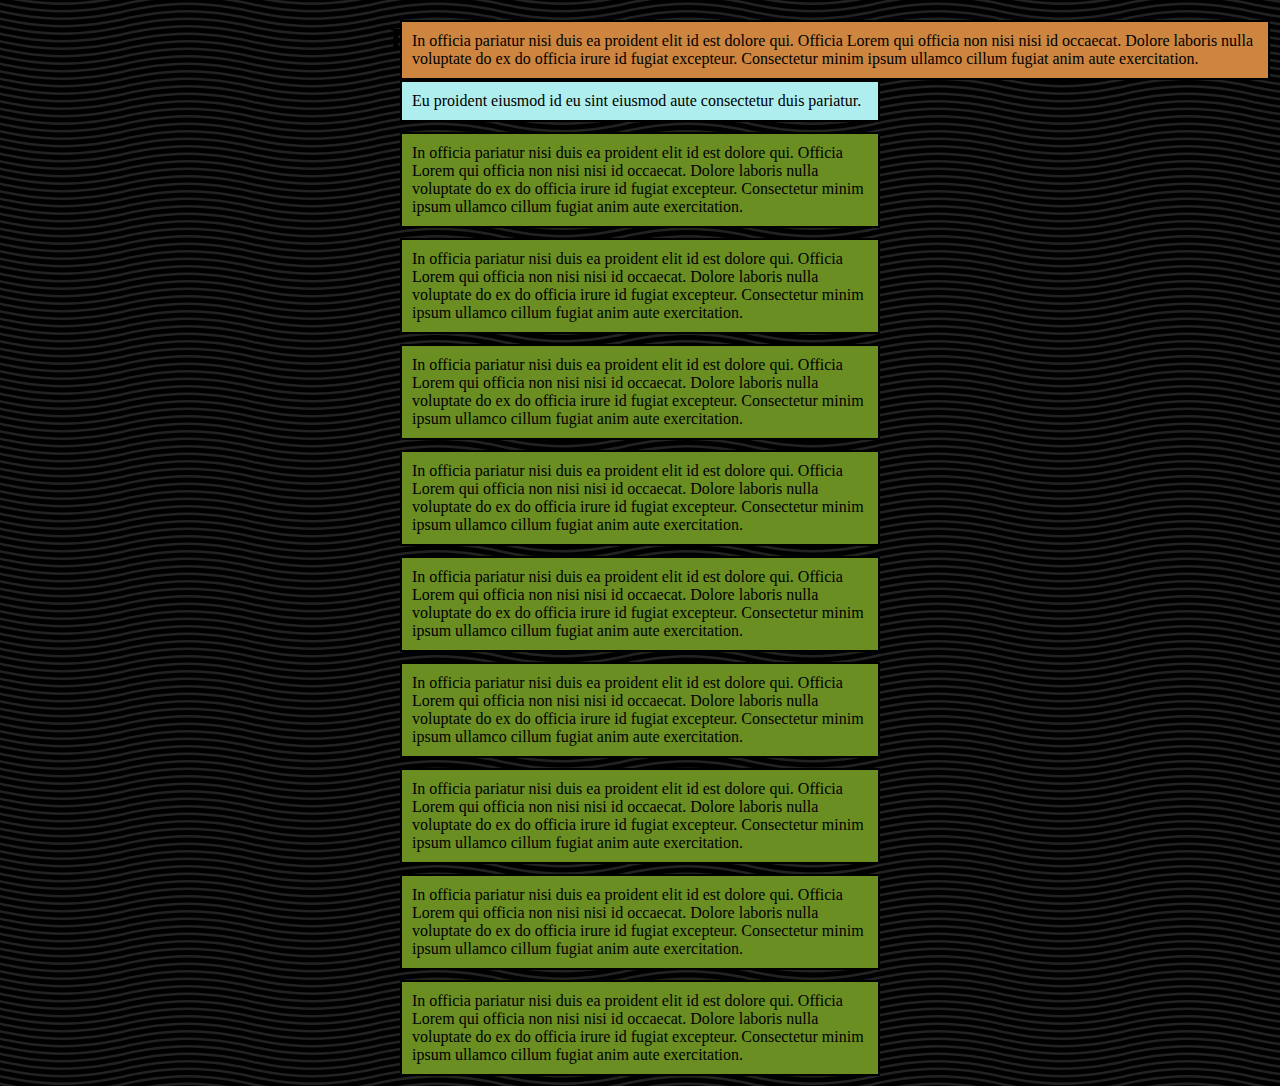
<file: index.html>
<!DOCTYPE html>
<html lang="en">
    <head>
        <meta charset="utf-8">
        <meta name="author" content="Fernando Rodriguez">
        <meta name="discrption" content="This is Postioning Pratice">

        <meta property="og:image" content="Favacon.png">
        <meta property="FavaCon" content="Chems with code">
        <meta property="A picture of Chems with Code writen" content="Future FavaCon">
        <link rel="shortcut icon" href="Favacon.png" type="image/x-icon">
        
        <title>Postioning Pratice</title>
        <link rel="stylesheet" href="postion.css">
    </head>
    <body>
        <header>
            <h1>Basic Document Flow</h1>
        </header>

        <p>In officia pariatur nisi duis ea proident elit id est dolore qui. Officia Lorem qui officia non nisi nisi id occaecat. Dolore laboris nulla voluptate do ex do officia irure id fugiat excepteur. Consectetur minim ipsum ullamco cillum fugiat anim aute exercitation.
        </p> 
        <p class="position">Eu proident eiusmod id eu sint eiusmod aute consectetur duis pariatur.</p>
        <p>In officia pariatur nisi duis ea proident elit id est dolore qui. Officia Lorem qui officia non nisi nisi id occaecat. Dolore laboris nulla voluptate do ex do officia irure id fugiat excepteur. Consectetur minim ipsum ullamco cillum fugiat anim aute exercitation.
        </p> 
        <p>In officia pariatur nisi duis ea proident elit id est dolore qui. Officia Lorem qui officia non nisi nisi id occaecat. Dolore laboris nulla voluptate do ex do officia irure id fugiat excepteur. Consectetur minim ipsum ullamco cillum fugiat anim aute exercitation.
        </p> 
        <p>In officia pariatur nisi duis ea proident elit id est dolore qui. Officia Lorem qui officia non nisi nisi id occaecat. Dolore laboris nulla voluptate do ex do officia irure id fugiat excepteur. Consectetur minim ipsum ullamco cillum fugiat anim aute exercitation.
        </p> 
        <p>In officia pariatur nisi duis ea proident elit id est dolore qui. Officia Lorem qui officia non nisi nisi id occaecat. Dolore laboris nulla voluptate do ex do officia irure id fugiat excepteur. Consectetur minim ipsum ullamco cillum fugiat anim aute exercitation.
        </p> 
        <p>In officia pariatur nisi duis ea proident elit id est dolore qui. Officia Lorem qui officia non nisi nisi id occaecat. Dolore laboris nulla voluptate do ex do officia irure id fugiat excepteur. Consectetur minim ipsum ullamco cillum fugiat anim aute exercitation.
        </p> 
        <p>In officia pariatur nisi duis ea proident elit id est dolore qui. Officia Lorem qui officia non nisi nisi id occaecat. Dolore laboris nulla voluptate do ex do officia irure id fugiat excepteur. Consectetur minim ipsum ullamco cillum fugiat anim aute exercitation.
        </p>
        <p>In officia pariatur nisi duis ea proident elit id est dolore qui. Officia Lorem qui officia non nisi nisi id occaecat. Dolore laboris nulla voluptate do ex do officia irure id fugiat excepteur. Consectetur minim ipsum ullamco cillum fugiat anim aute exercitation.
        </p>
        <p>In officia pariatur nisi duis ea proident elit id est dolore qui. Officia Lorem qui officia non nisi nisi id occaecat. Dolore laboris nulla voluptate do ex do officia irure id fugiat excepteur. Consectetur minim ipsum ullamco cillum fugiat anim aute exercitation.
        </p>
        <p>In officia pariatur nisi duis ea proident elit id est dolore qui. Officia Lorem qui officia non nisi nisi id occaecat. Dolore laboris nulla voluptate do ex do officia irure id fugiat excepteur. Consectetur minim ipsum ullamco cillum fugiat anim aute exercitation.
        </p>
        
    </body>
</html>
</file>
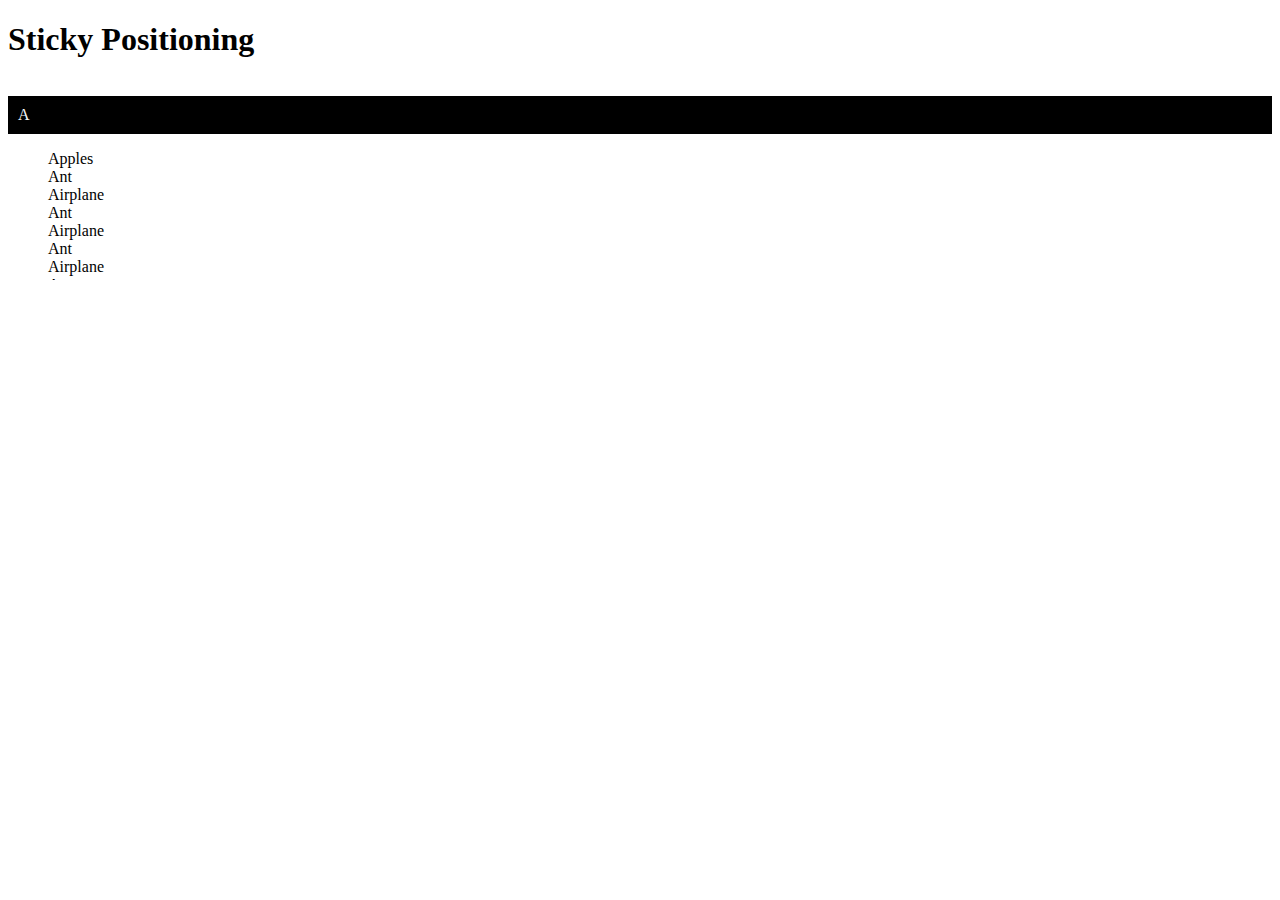
<file: stiky.html>
<!DOCTYPE html>
<html lang="en">
    <head>
        <meta charset="utf-8">
        <meta name="author" content="Fernando Rodriguez">
        <meta name="discrption" content="This is Sticky Pratice">

        <meta property="og:image" content="Favacon.png">
        <meta property="FavaCon" content="Chems with code">
        <meta property="A picture of Chems with Code writen" content="Future FavaCon">
        <link rel="shortcut icon" href="Favacon.png" type="image/x-icon">
        
        <title>Sticky Position</title>
        <link rel="stylesheet" href="stiky.css">
    </head>
    <body>
        <header>
            <h1>Sticky Positioning</h1>
        </header>

        <dl>
            <dt>A</dt>
            <dd>Apples</dd>
            <dd>Ant</dd>
            <dd>Airplane</dd>
            <dd>Ant</dd>
            <dd>Airplane</dd>
            <dd>Ant</dd>
            <dd>Airplane</dd>
            <dd>Ant</dd>
            <dd>Airplane</dd>

            <dt>B</dt>
            <dd>Bogalo</dd>
            <dd>Buzzer</dd>
            <dd>Balone</dd>
            <dd>Bogalo</dd>
            <dd>Buzzer</dd>
            <dd>Balone</dd>
            <dd>Bogalo</dd>
            <dd>Buzzer</dd>
            <dd>Balone</dd>

            <dt>C</dt>
            <dd>Caramel</dd>
            <dd>Camera</dd>
            <dd>Caramel</dd>
            <dd>Camera</dd>
            <dd>Caramel</dd>
            <dd>Camera</dd>
            <dd>Caramel</dd>
            <dd>Camera</dd>

            <dt>D</dt>
            <dd>Drone</dd>
            <dd>Dollar</dd>
            <dd>Drone</dd>
            <dd>Dollar</dd>
            <dd>Drone</dd>
            <dd>Dollar</dd>
            <dd>Drone</dd>
            <dd>Dollar</dd>

            <dt>E</dt>
            <dd>Egg Plane</dd>
            <dd>Euaggs</dd>
            <dd>Egg Plane</dd>
            <dd>Euaggs</dd>
            <dd>Egg Plane</dd>
            <dd>Euaggs</dd>
            <dd>Egg Plane</dd>
            <dd>Euaggs</dd>

        </dl>
    </body>
</html>
</file>
<file: postion.css>
html {
    background-color: #000000;
background-image: url("data:image/svg+xml,%3Csvg xmlns='http://www.w3.org/2000/svg' width='250' height='30' viewBox='0 0 1000 120'%3E%3Cg fill='none' stroke='%23222' stroke-width='10' %3E%3Cpath d='M-500 75c0 0 125-30 250-30S0 75 0 75s125 30 250 30s250-30 250-30s125-30 250-30s250 30 250 30s125 30 250 30s250-30 250-30'/%3E%3Cpath d='M-500 45c0 0 125-30 250-30S0 45 0 45s125 30 250 30s250-30 250-30s125-30 250-30s250 30 250 30s125 30 250 30s250-30 250-30'/%3E%3Cpath d='M-500 105c0 0 125-30 250-30S0 105 0 105s125 30 250 30s250-30 250-30s125-30 250-30s250 30 250 30s125 30 250 30s250-30 250-30'/%3E%3Cpath d='M-500 15c0 0 125-30 250-30S0 15 0 15s125 30 250 30s250-30 250-30s125-30 250-30s250 30 250 30s125 30 250 30s250-30 250-30'/%3E%3Cpath d='M-500-15c0 0 125-30 250-30S0-15 0-15s125 30 250 30s250-30 250-30s125-30 250-30s250 30 250 30s125 30 250 30s250-30 250-30'/%3E%3Cpath d='M-500 135c0 0 125-30 250-30S0 135 0 135s125 30 250 30s250-30 250-30s125-30 250-30s250 30 250 30s125 30 250 30s250-30 250-30'/%3E%3C/g%3E%3C/svg%3E");
}





body {
    width: 500px;
    margin: 0 auto;

}

p {
    background-color: olivedrab;
    border: 2px solid black;
    padding: 10px;
    margin: 10px;
}

.position {
    background-color: paleturquoise;
    position: sticky;
    top: 0;
    left: 0;
}
p:nth-of-type(1) {
    background-color: peru;
    position: absolute;
    top: 10px;
}
</file>
<file: stiky.css>
dt {
    background-color: black;
    color: whitesmoke;
    padding: 10px;
    position: sticky;
    top: 0;
    left: 0;
    margin: 1rem 0;
}

dl {
    height: 200px;
    overflow-y: scroll;
}
</file>
